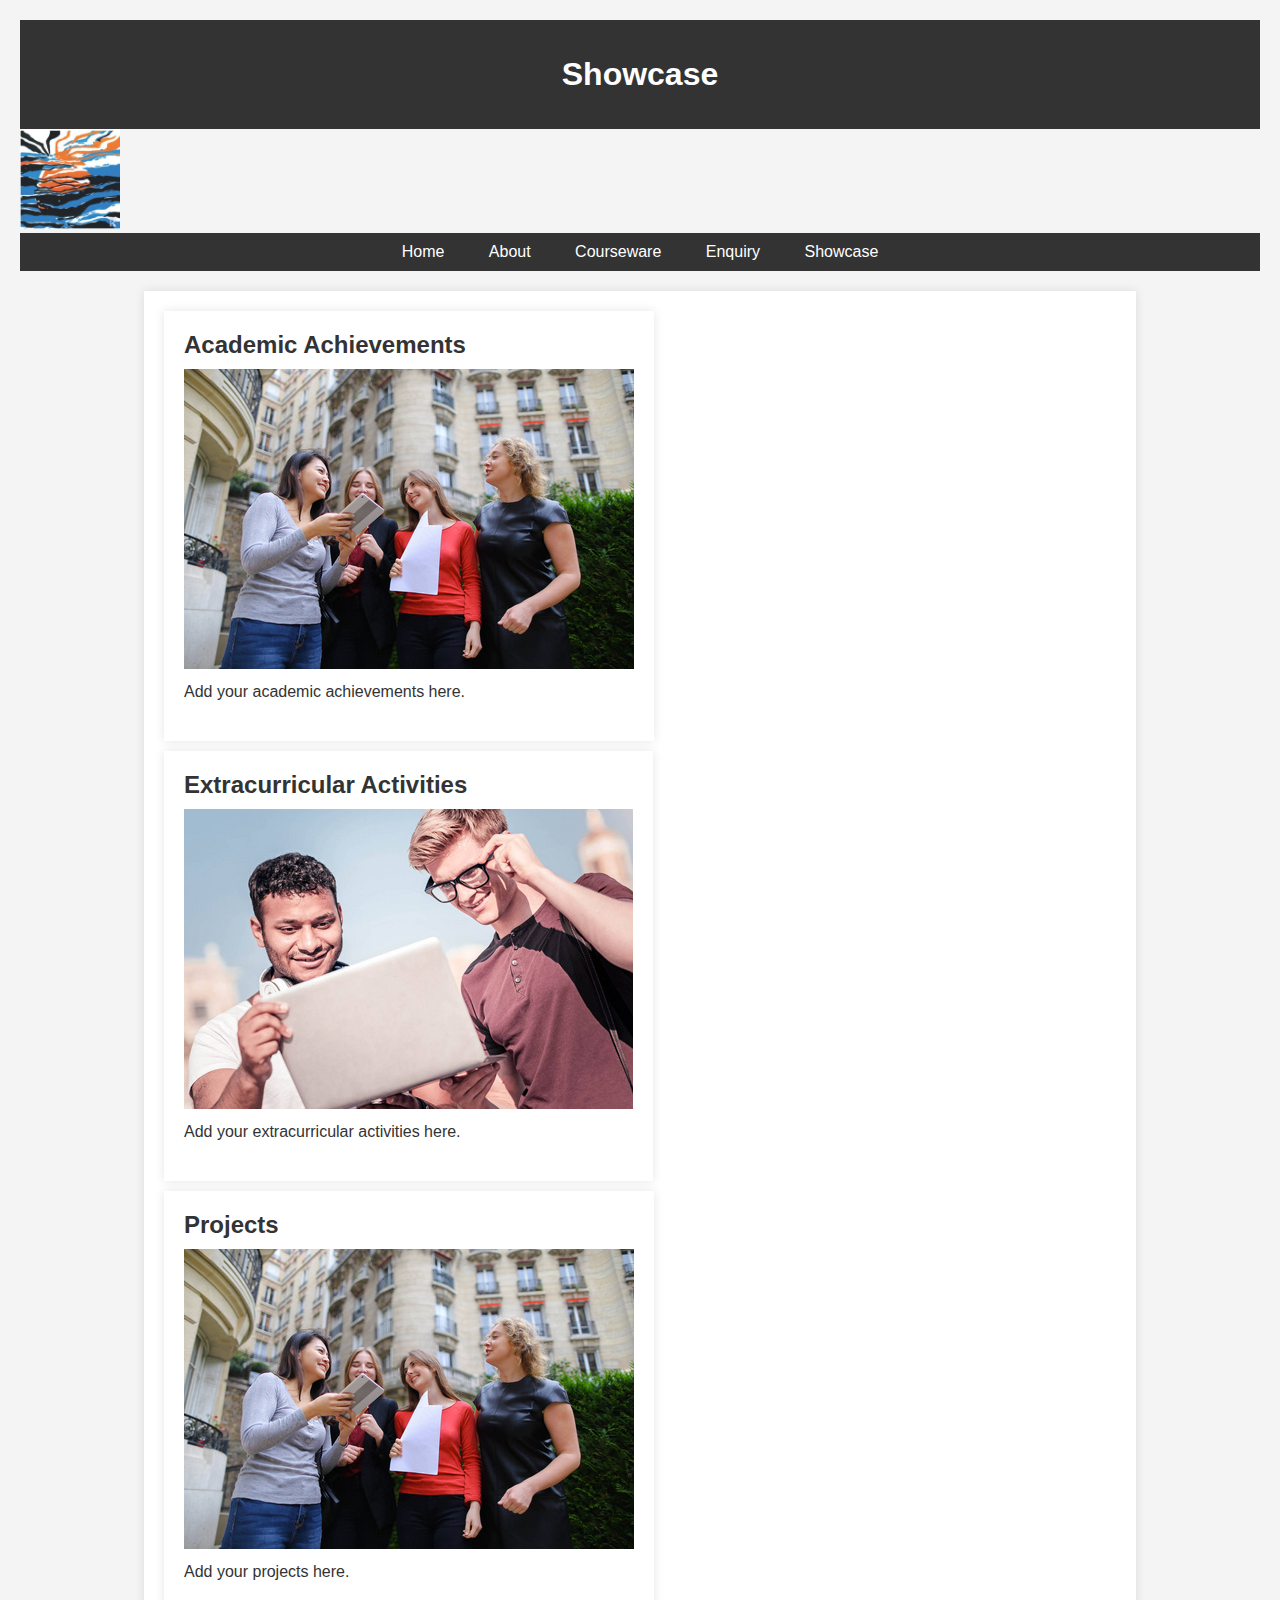
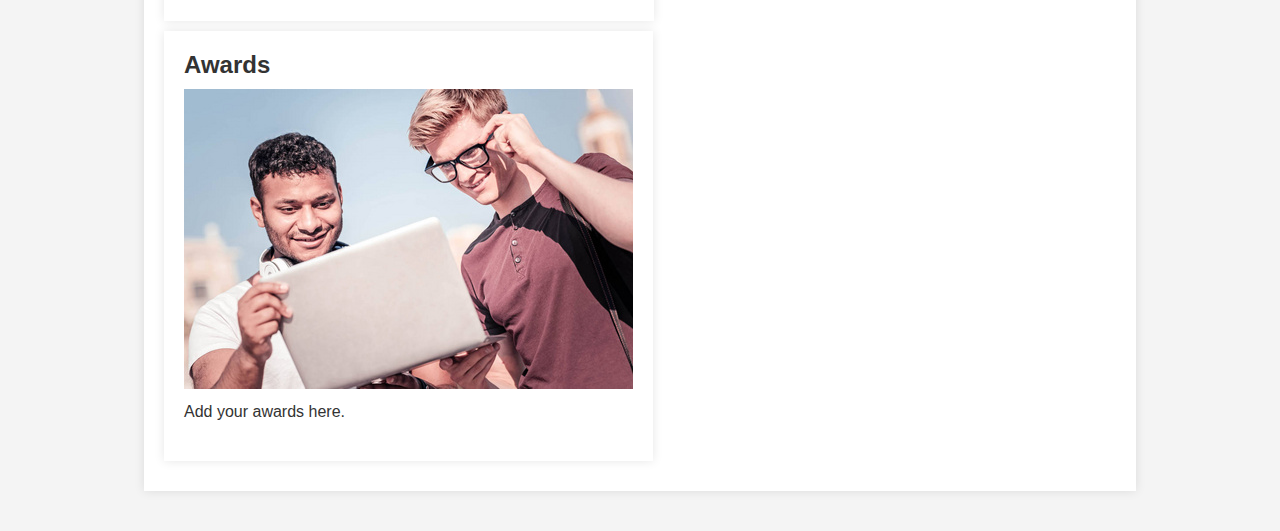
<file: index.html>
<!DOCTYPE html>
<html lang="en">
<head>
<meta charset="UTF-8">
<meta name="viewport" content="width=device-width, initial-scale=1.0">
<title>Project Cart Screen</title>
<link rel="stylesheet" href="666.css">
</head>
<body>
<header>
  <h1>Showcase</h1>
</header>
      <img src="1.png" alt="" style="width: 100px;height: 100px;position: relative;top: 0;left: 0;margin: 0;">
      <nav>
        <ul>
          <li><a href="index.html">Home</a></li>
          <li><a href="AU.html">About</a></li>
          <li><a href="courseware.html">Courseware</a></li>
          <li><a href="Enquiry.html">Enquiry</a></li>
          <li class="dropdown">
            <a href="#">Showcase</a>
            <ul class="dropdown-menu">
                <li><a href="showcase1.html">Showcase 1</a></li>
                <li><a href="showcase2.html">Showcase 2</a></li>
                <li><a href="showcase3.html">Showcase 3</a></li>
            </ul>
          </li>
        </ul>
    </nav>
</body>
<div class="container">
    <section id="academics">
        <h2>Academic Achievements</h2>
        <img src="3.jpg" alt="">
        <p>Add your academic achievements here.</p>
    </section>
    <section id="extracurriculars">
        <h2>Extracurricular Activities</h2>
        <img src="4.jpg" alt="">
        <p>Add your extracurricular activities here.</p>
    </section>
    <section id="projects">
        <h2>Projects</h2>
        <img src="3.jpg" alt="">
        <p>Add your projects here.</p>
    </section>
    <section id="awards">
        <h2>Awards</h2>
        <img src="4.jpg" alt="">
        <p>Add your awards here.</p>
    </section>
</div>
</html>
</file>
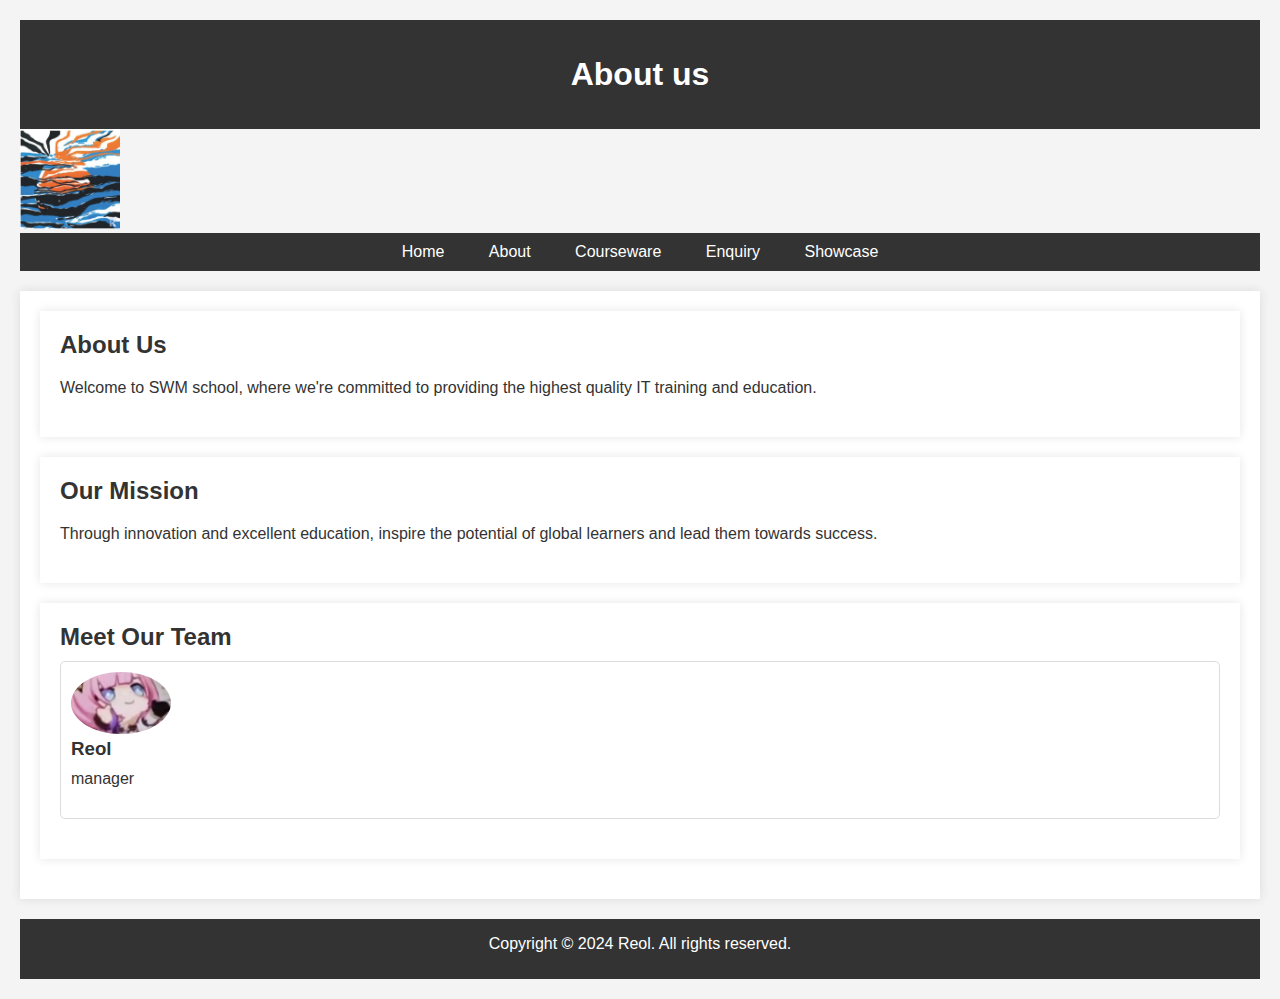
<file: AU.html>
<!DOCTYPE html>
<html lang="en">
<head>
    <meta charset="UTF-8">
    <meta name="viewport" content="width=device-width, initial-scale=1.0">
    <title>About Us</title>
    <link rel="stylesheet" href="666.css"> 
</head>
<body>
    <header>
        <h1>About us</h1>
    </header>
    <img src="1.png" alt="" style="width: 100px;height: 100px;position: relative;top: 0;left: 0;margin: 0;">
    <nav>
        <ul>
          <li><a href="index.html">Home</a></li>
          <li><a href="AU.html">About</a></li>
          <li><a href="courseware.html">Courseware</a></li>
          <li><a href="Enquiry.html">Enquiry</a></li>
          <li class="dropdown">
            <a href="#">Showcase</a>
            <ul class="dropdown-menu">
                <li><a href="showcase1.html">Showcase 1</a></li>
                <li><a href="showcase2.html">Showcase 2</a></li>
                <li><a href="showcase3.html">Showcase 3</a></li>
            </ul>
          </li>
        </ul>
    </nav>
    <main>
        <section id="about-section">
            <h2>About Us</h2>
            <p>Welcome to SWM school, where we're committed to providing the highest quality IT training and education.</p>
        </section>

        <section id="mission-section">
            <h2>Our Mission</h2>
            <p>Through innovation and excellent education, inspire the potential of global learners and lead them towards success.</p>
        </section>

        <section id="team-section">
            <h2>Meet Our Team</h2>
            <div class="team-member">
                <img src="2.jpg" alt="Team Member Name">
                <h3>Reol</h3>
                <p>manager</p>
            </div>
        </section>

    </main>

    <footer>
        <p>Copyright &copy; 2024 Reol. All rights reserved.</p>
    </footer>

    <script src="666.js"></script>
</body>
</html>
</file>
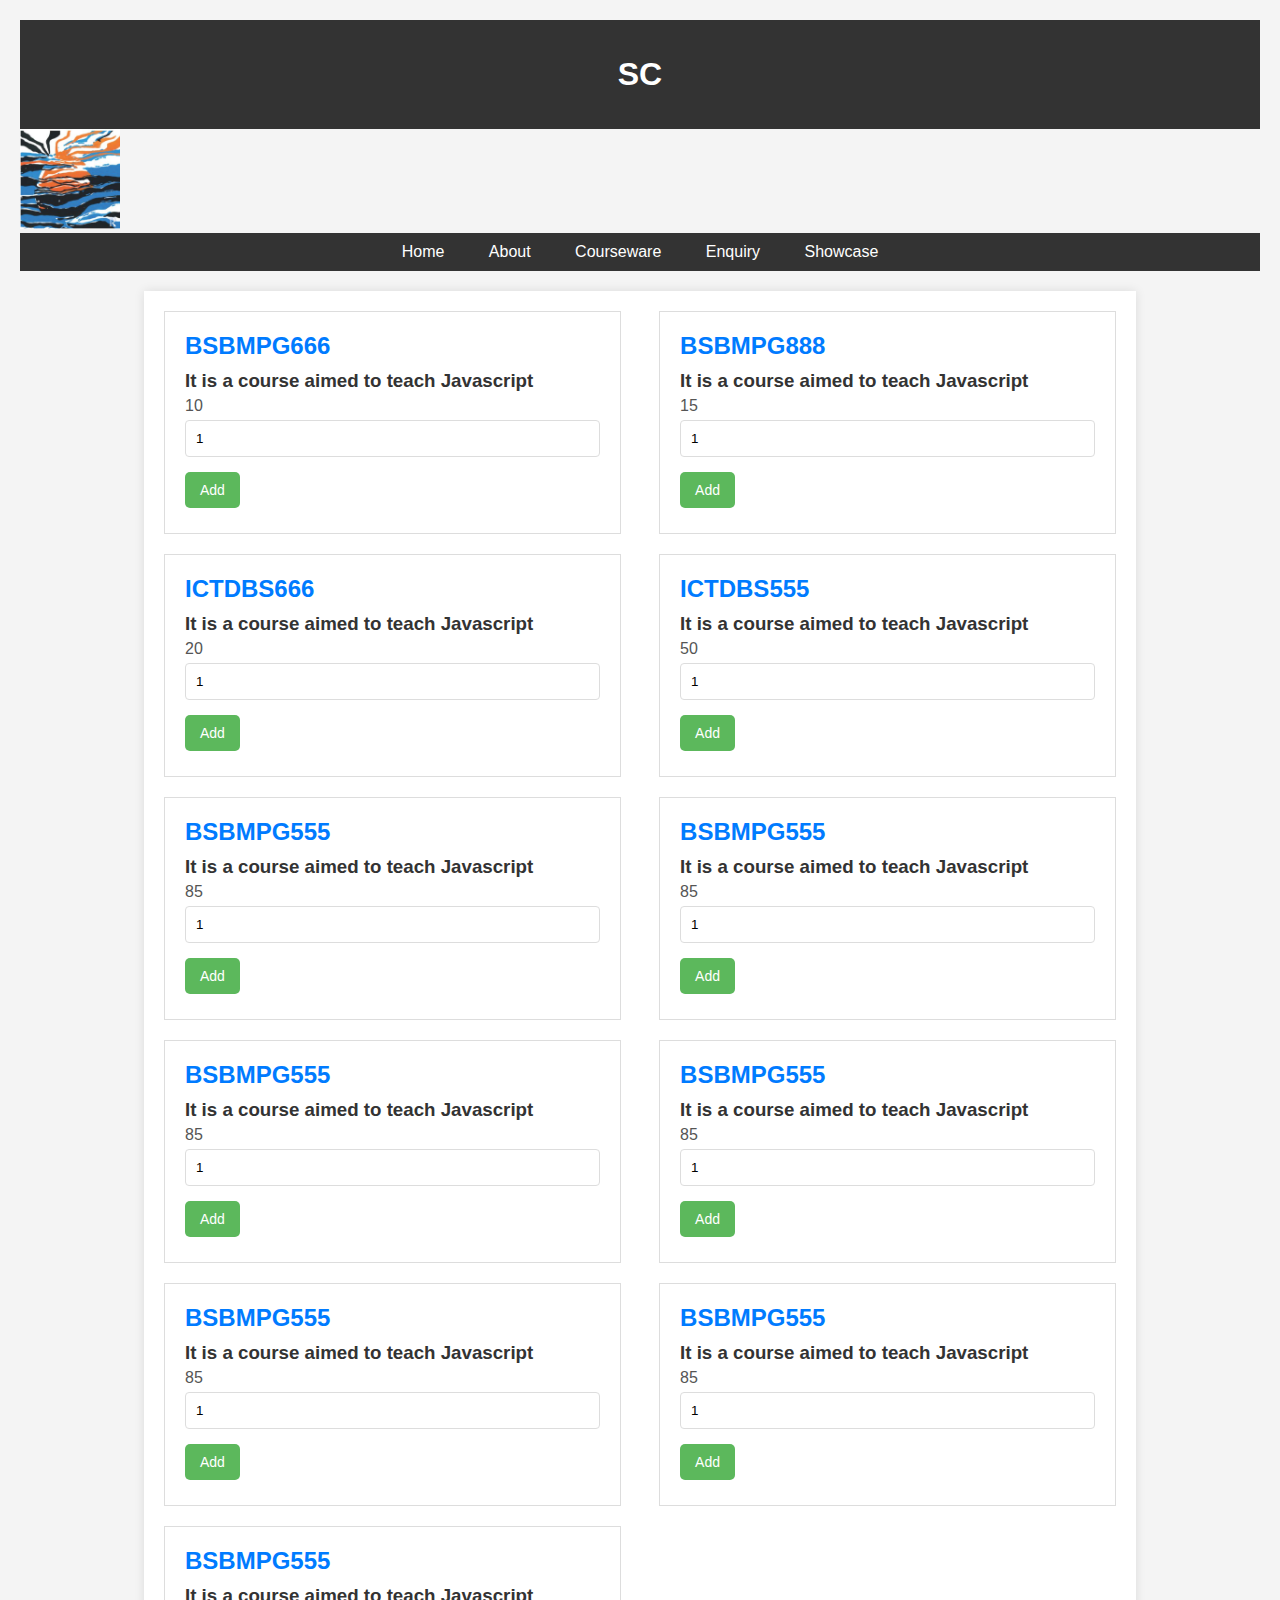
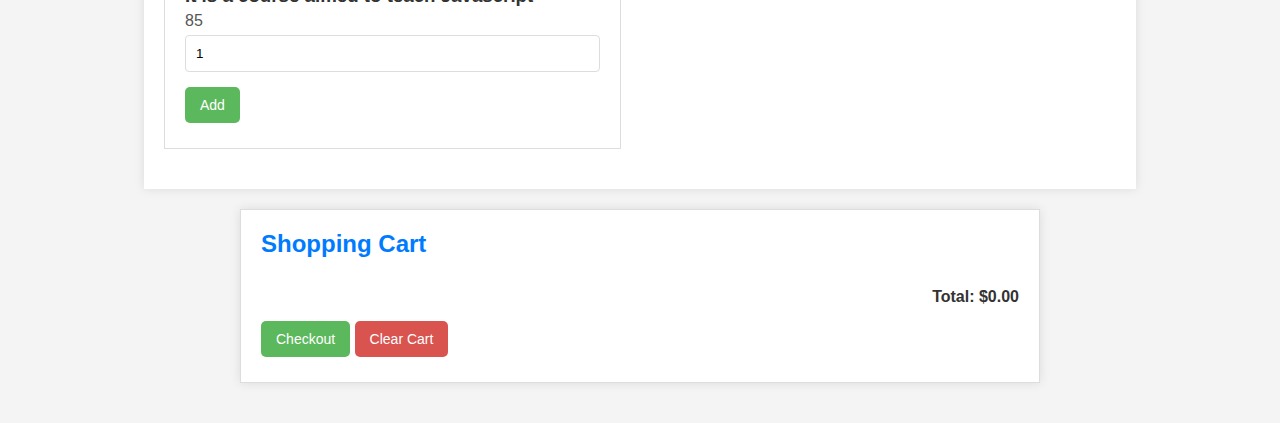
<file: courseware.html>
<!DOCTYPE html>
<html lang="en">
<head>
<meta charset="UTF-8">
<meta name="viewport" content="width=device-width, initial-scale=1.0">
<title>SP</title>
<link rel="stylesheet" href="666.css">
</head>
<body>
  <header>
    <h1>SC</h1>
  </header>
        <img src="1.png" alt="" style="width: 100px;height: 100px;position: relative;top: 0;left: 0;margin: 0;">
        <nav>
          <ul>
            <li><a href="index.html">Home</a></li>
            <li><a href="AU.html">About</a></li>
            <li><a href="courseware.html">Courseware</a></li>
            <li><a href="Enquiry.html">Enquiry</a></li>
            <li class="dropdown">
              <a href="#">Showcase</a>
              <ul class="dropdown-menu">
                  <li><a href="showcase1.html">Showcase 1</a></li>
                  <li><a href="showcase2.html">Showcase 2</a></li>
                  <li><a href="showcase3.html">Showcase 3</a></li>
              </ul>
            </li>
          </ul>
      </nav>
<div class="container">
  <div class="course">
    <h2>BSBMPG666</h3>
    <h3>It is a course  aimed to teach Javascript</h3>
    <p>10</p>
    <input type="number" value="1" class="quantity-input">
    <button class="button add">Add</button>
  </div>
  <div class="course">
    <h2>BSBMPG888</h2>
    <h3>It is a course  aimed to teach Javascript</h3>
    <p>15</p>
    <input type="number" value="1" class="quantity-input">
    <button class="button add">Add</button>
  </div>
  <div class="course">
    <h2>ICTDBS666</h2>
    <h3>It is a course  aimed to teach Javascript</h3>
    <p>20</p>
    <input type="number" value="1" class="quantity-input">
    <button class="button add">Add</button>
  </div>
  <div class="course">
    <h2>ICTDBS555</h2>
    <h3>It is a course  aimed to teach Javascript</h3>
    <p>50</p>
    <input type="number" value="1" class="quantity-input">
    <button class="button add">Add</button>
  </div>
  <div class="course">
    <h2>BSBMPG555</h2>
    <h3>It is a course  aimed to teach Javascript</h3>
    <p>85</p>
    <input type="number" value="1" class="quantity-input">
    <button class="button add">Add</button>
  </div>
  <div class="course">
    <h2>BSBMPG555</h2>
    <h3>It is a course  aimed to teach Javascript</h3>
    <p>85</p>
    <input type="number" value="1" class="quantity-input">
    <button class="button add">Add</button>
  </div>
  <div class="course">
    <h2>BSBMPG555</h2>
    <h3>It is a course  aimed to teach Javascript</h3>
    <p>85</p>
    <input type="number" value="1" class="quantity-input">
    <button class="button add">Add</button>
  </div>
  <div class="course">
    <h2>BSBMPG555</h2>
    <h3>It is a course  aimed to teach Javascript</h3>
    <p>85</p>
    <input type="number" value="1" class="quantity-input">
    <button class="button add">Add</button>
  </div>
  <div class="course">
    <h2>BSBMPG555</h2>
    <h3>It is a course  aimed to teach Javascript</h3>
    <p>85</p>
    <input type="number" value="1" class="quantity-input">
    <button class="button add">Add</button>
  </div>
  <div class="course">
    <h2>BSBMPG555</h2>
    <h3>It is a course  aimed to teach Javascript</h3>
    <p>85</p>
    <input type="number" value="1" class="quantity-input">
    <button class="button add">Add</button>
  </div>
  <div class="course">
    <h2>BSBMPG555</h2>
    <h3>It is a course  aimed to teach Javascript</h3>
    <p>85</p>
    <input type="number" value="1" class="quantity-input">
    <button class="button add">Add</button>
  </div>
</div>
<div class="shopping-cart">
  <h2>Shopping Cart</h2>
  <table id="cart-table">
    <!-- Table body will be added dynamically -->
  </table>
  <p class="total">Total: $<span id="cart-total">0.00</span></p>
  <button class="button Checkout" onclick="checkout624()">Checkout</button>
  <button class="button Clear" onclick="clearCart624()">Clear Cart</button>
</div>
<script src="666.js"></script>
</body>
</html>
</file>
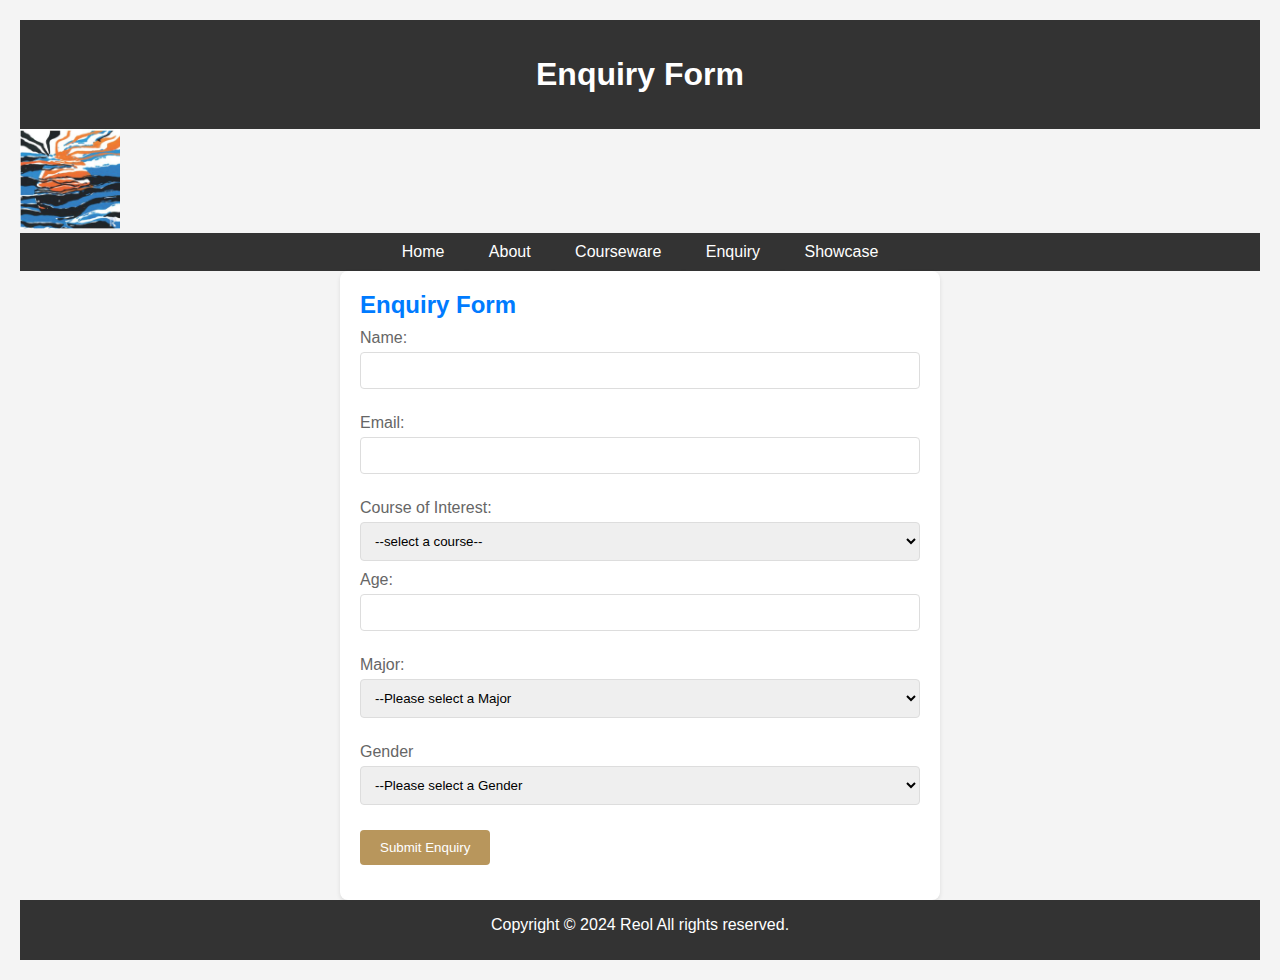
<file: Enquiry.html>
<!DOCTYPE html>
<html lang="en">
<head>
<meta charset="UTF-8">
<meta name="viewport" content="width=device-width, initial-scale=1.0">
<title>Enquiry Form - [RTO Name]</title>
<link rel="stylesheet" href="666.css">
<style>
    body { font-family: Arial, sans-serif; }
    .form-container { max-width: 600px; margin: auto; padding: 20px; }
    .form-group { margin-bottom: 15px; }
    label { display: block; margin-bottom: 5px; }
    input[type="text"],
    input[type="email"],
    select { width: 100%; padding: 10px; margin-bottom: 10px; }
    .error { color: red; }
    button { padding: 10px 20px; cursor: pointer; }
</style>
<script>
    // Add your JavaScript here for form validation
    function validateForm() {
        var hasError = false;
        var errorMessages = "";

        var name = document.forms["enquiryForm"]["name"].value;
        if (name == "") {
            hasError = true;
            errorMessages += "Please enter your name.\n";
        }

        var email = document.forms["enquiryForm"]["email"].value;
        if (email == "") {
            hasError = true;
            errorMessages += "Please enter your email.\n";
        } else {
            // Simple email validation regex
            var emailPattern = /\S+@\S+\.\S+/;
            if (!emailPattern.test(email)) {
                hasError = true;
                errorMessages += "Please enter a valid email address.\n";
            }
        }

        // More validation checks can be added here for other fields

        if (hasError) {
            alert(errorMessages);
            return false;
        }
        return true;
    }
</script>
</head>
<body>
    <header>  
        <h1>Enquiry Form</h1>
    </header>  
    <img src="1.png" alt="" style="width: 100px;height: 100px;position: relative;top: 0;left: 0;margin: 0;">
    <nav>
        <ul>
          <li><a href="index.html">Home</a></li>
          <li><a href="AU.html">About</a></li>
          <li><a href="courseware.html">Courseware</a></li>
          <li><a href="Enquiry.html">Enquiry</a></li>
          <li class="dropdown">
            <a href="#">Showcase</a>
            <ul class="dropdown-menu">
                <li><a href="showcase1.html">Showcase 1</a></li>
                <li><a href="showcase2.html">Showcase 2</a></li>
                <li><a href="showcase3.html">Showcase 3</a></li>
            </ul>
          </li>
        </ul>
    </nav>
<div class="form-container">
    <h2>Enquiry Form</h2>
    <form name="enquiryForm" onsubmit="return validateForm()" method="post">
        <div class="form-group">
            <label for="name">Name:</label>
            <input type="text" id="name" name="name" required>
        </div>
        <div class="form-group">
            <label for="email">Email:</label>
            <input type="email" id="email" name="email" required>
        </div>
        <div class="form-group">
            <label for="course">Course of Interest:</label>
            <select id="course" name="course" required>
                <option value="">--select a course--</option>
                <option value="course1">Web Development</option>
                <option value="course2">Cybersecurity</option>
                <option value="course3">Data Analysis</option>
            </select>
            <div class="form-group">
                <label for="name">Age:</label>
                    <input type="number" id="age" name="age" required min="1" max="100">
        </div>
        <div class="form-group">
            <label for="name">Major:</label>
            <select id="course" name="course" required>
                <option value="">--Please select a Major</option>
                <option value="course1">ICTCT555</option>
                <option value="course2">ICTCT222</option>
                <option value="course2">ICTST333</option>
                <option value="course2">ICTST555</option>
                <option value="course2">BSBTS666</option>
                <option value="course2">BSBTS777</option>
            </select>
            
    </div>
        <div class="form-group">
            <label for="course">Gender</label>
            <select id="course" name="course" required>
                <option value="">--Please select a Gender</option>
                <option value="course1">Male</option>
                <option value="course2">Female</option>
            </select>
        </div>
        <!-- Add more fields as required -->
        <div class="form-group">
            <button type="submit">Submit Enquiry</button>
        </div>
    </div>
    </form>
</div>
<footer>
    <p>Copyright &copy; 2024 Reol All rights reserved.</p>
</footer>
</body>
</html>
</file>
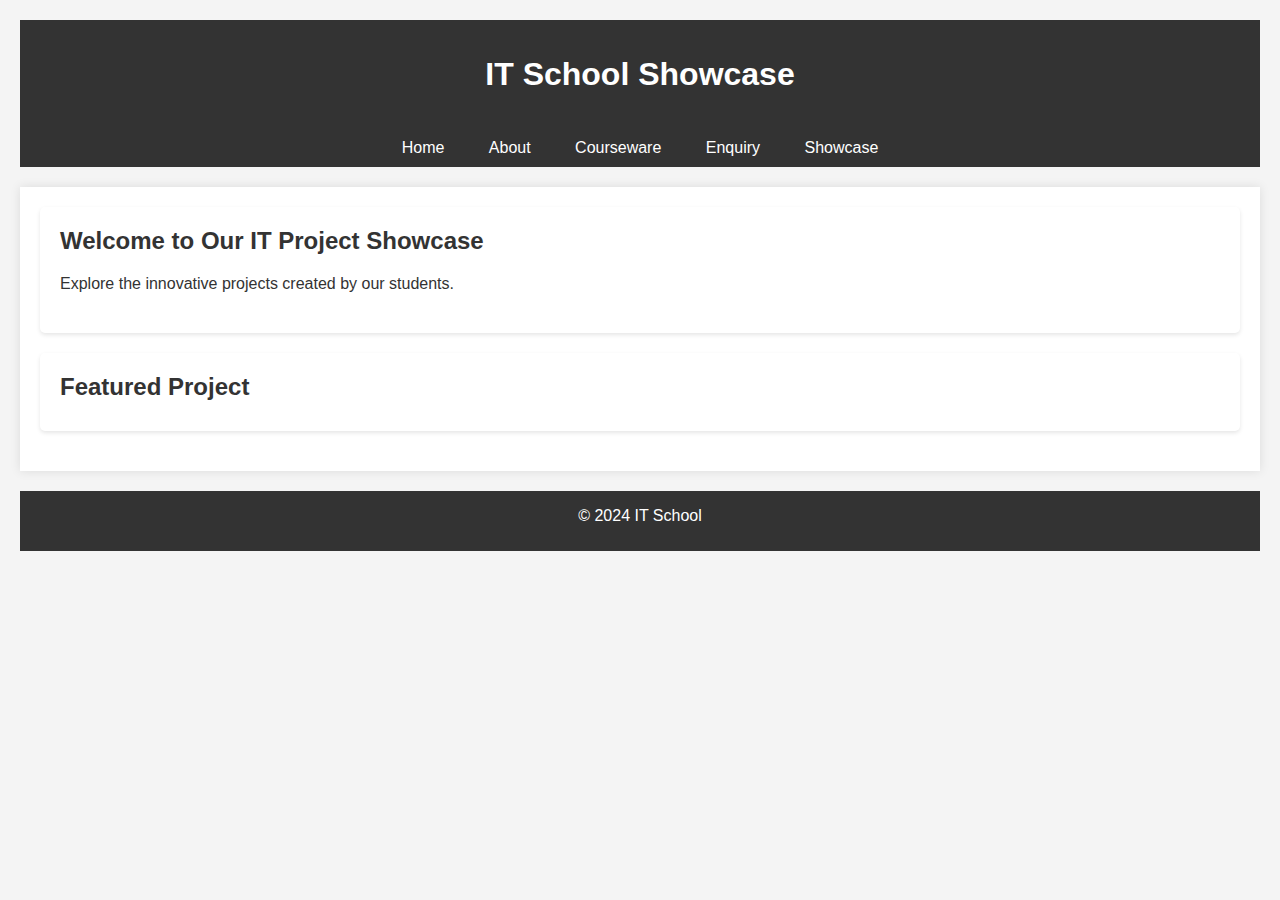
<file: showcase1.html>
<!DOCTYPE html>
<html lang="en">
<head>
    <meta charset="UTF-8">
    <meta name="viewport" content="width=device-width, initial-scale=1.0">
    <title>Showcase Overview - IT School</title>
    <link rel="stylesheet" href="666.css">
</head>
<body>
    <header>
        <h1>IT School Showcase</h1>
    </header>
    <nav>
        <ul>
          <li><a href="index.html">Home</a></li>
          <li><a href="AU.html">About</a></li>
          <li><a href="courseware.html">Courseware</a></li>
          <li><a href="Enquiry.html">Enquiry</a></li>
          <li class="dropdown">
            <a href="#">Showcase</a>
            <ul class="dropdown-menu">
                <li><a href="showcase1.html">Showcase 1</a></li>
                <li><a href="showcase2.html">Showcase 2</a></li>
                <li><a href="showcase3.html">Showcase 3</a></li>
            </ul>
          </li>
        </ul>
    </nav>
    <main>
        <section class="intro">
            <h2>Welcome to Our IT Project Showcase</h2>
            <p>Explore the innovative projects created by our students.</p>
        </section>
        <section class="featured-project">
            <h2>Featured Project</h2>
            <!-- Featured project content goes here -->
        </section>
    </main>
    <footer>
        <p>&copy; 2024 IT School</p>
    </footer>
</body>
</html>
</file>
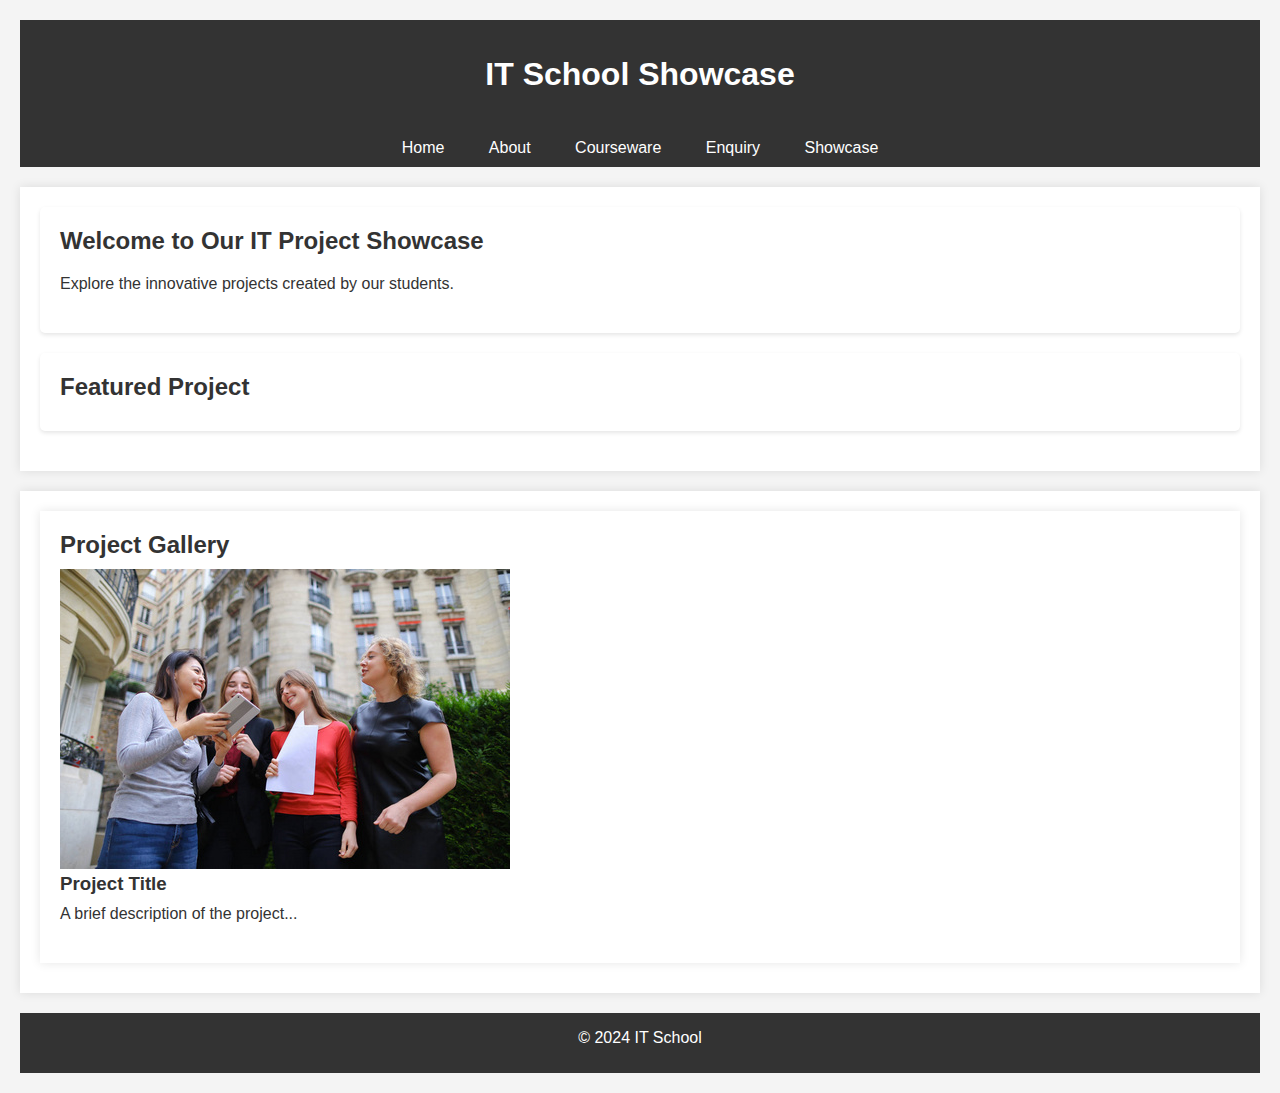
<file: showcase2.html>
<!DOCTYPE html>
<html lang="en">
<head>
    <meta charset="UTF-8">
    <meta name="viewport" content="width=device-width, initial-scale=1.0">
    <title>Showcase Overview - IT School</title>
    <link rel="stylesheet" href="666.css">
</head>
<body>
    <header>
        <h1>IT School Showcase</h1>
    </header>
    <nav>
        <ul>
          <li><a href="index.html">Home</a></li>
          <li><a href="AU.html">About</a></li>
          <li><a href="courseware.html">Courseware</a></li>
          <li><a href="Enquiry.html">Enquiry</a></li>
          <li class="dropdown">
            <a href="#">Showcase</a>
            <ul class="dropdown-menu">
                <li><a href="showcase1.html">Showcase 1</a></li>
                <li><a href="showcase2.html">Showcase 2</a></li>
                <li><a href="showcase3.html">Showcase 3</a></li>
            </ul>
          </li>
        </ul>
    </nav>
    <main>
        <section class="intro">
            <h2>Welcome to Our IT Project Showcase</h2>
            <p>Explore the innovative projects created by our students.</p>
        </section>
        <section class="featured-project">
            <h2>Featured Project</h2>
            <!-- Featured project content goes here -->
        </section>
    </main>
    <!-- Repeat the <head> section and open the <body> tag as shown in the first page -->

<main>
    <section class="gallery">
        <h2>Project Gallery</h2>
        <!-- Projects will be listed here -->
        <article class="project">
            <img src="3.jpg" alt="Project 1">
            <h3>Project Title</h3>
            <p>A brief description of the project...</p>
        </article>
        <!-- More projects -->
    </section>
</main>
    <footer>
        <p>&copy; 2024 IT School</p>
    </footer>
</body>
</html>
</file>
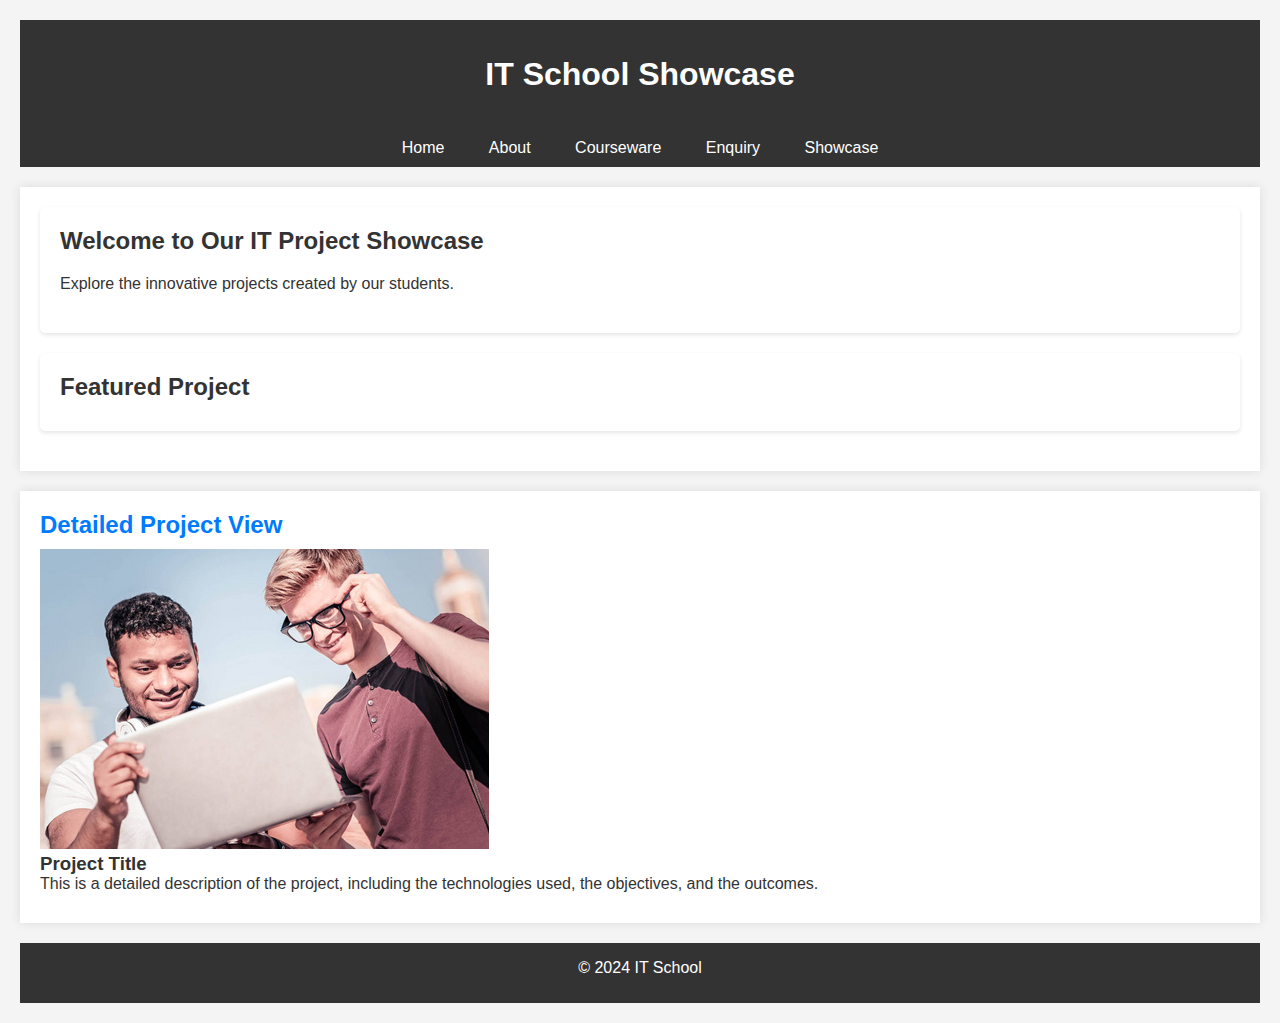
<file: showcase3.html>
<!DOCTYPE html>
<html lang="en">
<head>
    <meta charset="UTF-8">
    <meta name="viewport" content="width=device-width, initial-scale=1.0">
    <title>Showcase Overview - IT School</title>
    <link rel="stylesheet" href="666.css">
</head>
<body>
    <header>
        <h1>IT School Showcase</h1>
    </header>
    <nav>
        <ul>
          <li><a href="index.html">Home</a></li>
          <li><a href="AU.html">About</a></li>
          <li><a href="courseware.html">Courseware</a></li>
          <li><a href="Enquiry.html">Enquiry</a></li>
          <li class="dropdown">
            <a href="#">Showcase</a>
            <ul class="dropdown-menu">
                <li><a href="showcase1.html">Showcase 1</a></li>
                <li><a href="showcase2.html">Showcase 2</a></li>
                <li><a href="showcase3.html">Showcase 3</a></li>
            </ul>
          </li>
        </ul>
    </nav>
    <main>
        <section class="intro">
            <h2>Welcome to Our IT Project Showcase</h2>
            <p>Explore the innovative projects created by our students.</p>
        </section>
        <section class="featured-project">
            <h2>Featured Project</h2>
            <!-- Featured project content goes here -->
        </section>
    </main>
    <!-- Repeat the <head> section and open the <body> tag as shown in the first page -->

<main>
    <article class="project-detail">
        <h2>Detailed Project View</h2>
        <img src="4.jpg" alt="Detailed View">
        <h3>Project Title</h3>
        <p>This is a detailed description of the project, including the technologies used, the objectives, and the outcomes.</p>
        <!-- More content like live demo, source code link, etc. -->
    </article>
</main>
    <footer>
        <p>&copy; 2024 IT School</p>
    </footer>
</body>
</html>
</file>
<file: 666.css>
body {
  font-family: 'Arial', sans-serif;
  background-color: #f7f7f7;
  color: #333;
  margin: 0;
  padding: 20px;
}
header, footer {
  background-color: #333;
  color: white;
  text-align: center;
  padding: 1em;
}

.container, .shopping-cart {
  background: #fff;
  max-width: 800px;
  margin: 0 auto;
  padding: 20px;
  box-shadow: 0 0 10px rgba(0, 0, 0, 0.1);
}

.course {
  border: 1px solid #ddd;
  padding: 15px;
  margin-bottom: 10px;
  background-color: #eee;
}

.course h3 {
  margin: 0;
  color: #333;
}

.course p {
  margin: 5px 0;
  color: #555;
}

.button {
  display: inline-block;
  font-size: 14px;
  color: #fff;
  background-color: #5cb85c;
  border: none;
  border-radius: 5px;
  padding: 10px 15px;
  margin: 5px 0;
  cursor: pointer;
  text-decoration: none;
  transition: background-color 0.3s ease;
}

.button:hover {
  background-color: #4cae4c;
}

.button.Clear {
  background-color: #d9534f;
}

.button.Clear:hover {
  background-color: #c9302c;
}

#cart-table {
  width: 100%;
  border-collapse: collapse;
  margin-bottom: 20px;
}

#cart-table td, #cart-table th {
  border: 1px solid #ddd;
  text-align: left;
  padding: 8px;
}

#cart-table th {
  background-color: #333;
  color: #fff;
}

.total {
  text-align: right;
  margin-bottom: 10px;
  font-weight: bold;
}

@media (max-width: 768px) {
  .container, .shopping-cart {
    padding: 10px;
  }

  .course {
    padding: 10px;
  }

  .button {
    padding: 8px 12px;
  }
}



  
  .container {
    max-width: 1170px;
    margin: auto;
    padding: 20px;
  }
  
  section {
    background: #fff;
    margin-bottom: 10px;
    padding: 20px;
    box-shadow: 0 0 10px rgba(0, 0, 0, 0.1);
  }
  
  section h2 {
    color: #333;
  }
  
  section img {
    max-width: 100%;
    height: auto;
  }
  
  section p {
    padding: 10px 0;
  }
  
  @media (max-width: 768px) {
    nav ul li {
      display: block;
    }
  
    .dropdown-menu {
      position: static;
    }
  }




.form-container {
    max-width: 600px;
    margin: 50px auto;
    background-color: #fff;
    padding: 20px;
    border-radius: 8px;
    box-shadow: 0 2px 4px rgba(0, 0, 0, 0.1);
}

.form-group {
    margin-bottom: 15px;
}

label {
    display: block;
    margin-bottom: 5px;
    color: #666;
}

input[type="text"],
input[type="email"],
input[type="number"],
select {
    width: 100%;
    padding: 10px;
    margin-bottom: 10px;
    border: 1px solid #ddd;
    border-radius: 4px;
}

.error {
    color: rgb(42, 9, 88);
    font-size: 14px;
}

button {
    padding: 10px 20px;
    cursor: pointer;
    background-color: #b8965c;
    color: white;
    border: none;
    border-radius: 4px;
    transition: background-color 0.3s ease;
}

button:hover {
    background-color: #ae4c94;
}

@media (max-width: 768px) {
    nav ul li {
        float: none;
    }

    .dropdown-menu {
        position: static;
    }
}



main {
    padding: 20px;
    background-color: #fff;
    box-shadow: 0 0 10px rgba(0, 0, 0, 0.1);
    margin: 20px auto;
}

#about-section, #mission-section, #team-section {
    margin-bottom: 20px;
}

h2 {
    color: #333;
    margin-bottom: 10px;
}

p {
    margin-bottom: 10px;
}

.team-member {
    margin-bottom: 20px;
    padding: 10px;
    border: 1px solid #ddd;
    border-radius: 5px;
}

.team-member img {
    border-radius: 50%;
    margin-right: 10px;
    max-width: 100px;
    height: auto;
}

@media (max-width: 768px) {
    nav ul li {
        display: block;
    }
}








/* 重置一些基本的样式 */
* {
  margin: 0;
  padding: 0;
  box-sizing: border-box;
}

/* 设置页面的基本字体和背景 */
body {
  font-family: Arial, sans-serif;
  background-color: #f4f4f4;
}

/* 标题样式 */
header h1 {
  text-align: center;
  padding: 20px 0;
  background-color: #333;
  color: #fff;
}

/* 导航栏样式 */
nav ul {
  list-style: none;
  padding: 0;
  margin: 0;
  background-color: #333;
  text-align: center;
}

/* 导航链接样式 */
nav ul li {
  display: inline-block;
  position: relative;
}

nav ul li a {
  display: block;
  padding: 10px 20px;
  text-decoration: none;
  color: white;
  background-color: #333;
  transition: background-color 0.3s ease;
}

/* 鼠标悬停在导航链接上时的样式 */
nav ul li a:hover, nav ul li a:focus {
  background-color: #555;
}

/* 下拉菜单样式 */
.dropdown-menu {
  display: none;
  position: absolute;
  left: 0;
  top: 100%;
  background-color: #ffffff;
  box-shadow: 0 8px 16px rgba(0,0,0,0.2);
  min-width: 150px;
  z-index: 1;
}

/* 下拉菜单列表项样式 */
.dropdown-menu li {
  clear: both;
}

/* 下拉菜单链接样式 */
.dropdown-menu li a {
  padding: 10px 20px;
  color: #333;
  border-bottom: 1px solid #eee;
  text-align: left;
  background-color: #ffffff;
}

/* 鼠标悬停在下拉菜单链接上时的样式 */
.dropdown-menu li a:hover {
  background-color: #e9e9e9;
}

/* 当鼠标悬停在下拉触发器上时显示下拉菜单 */
.dropdown:hover .dropdown-menu {
  display: block;
}

/* 容器样式 */
.container {
  width: 80%;
  margin: 20px auto;
  display: flex;
  flex-wrap: wrap;
  justify-content: space-between;
}

/* 课程样式 */
.course {
  background-color: #fff;
  border: 1px solid #ddd;
  padding: 20px;
  margin-bottom: 20px;
  width: 48%; /* 根据需要调整宽度 */
}

/* 购物车样式 */
.shopping-cart {
  background-color: #fff;
  border: 1px solid #ddd;
  padding: 20px;
  margin-bottom: 20px;
}

/* 按钮样式 */
.button {
  display: inline-block;
  padding: 10px 15px;
  background-color: #5cb85c;
  color: #fff;
  border: none;
  border-radius: 5px;
  cursor: pointer;
  transition: background-color 0.3s ease;
}

.button:hover {
  background-color: #4cae4c;
}

/* 表单输入框样式 */
.quantity-input {
  padding: 10px;
  margin-right: 10px;
  width: calc(100% - 132px); /* 根据按钮宽度调整 */
}

/* 响应式设计 */
@media (max-width: 768px) {
  .container {
      flex-direction: column;
  }

  .course {
      width: 100%;
  }

  .quantity-input {
      width: calc(100% - 112px);
  }
}



main {
  padding: 20px;
}

.intro, .featured-project {
  margin-bottom: 20px;
  padding: 20px;
  background: #fff;
  border-radius: 5px;
  box-shadow: 0 2px 4px rgba(0,0,0,0.1);
}

h1, h2 {
  color: #007bff;
}
</file>
